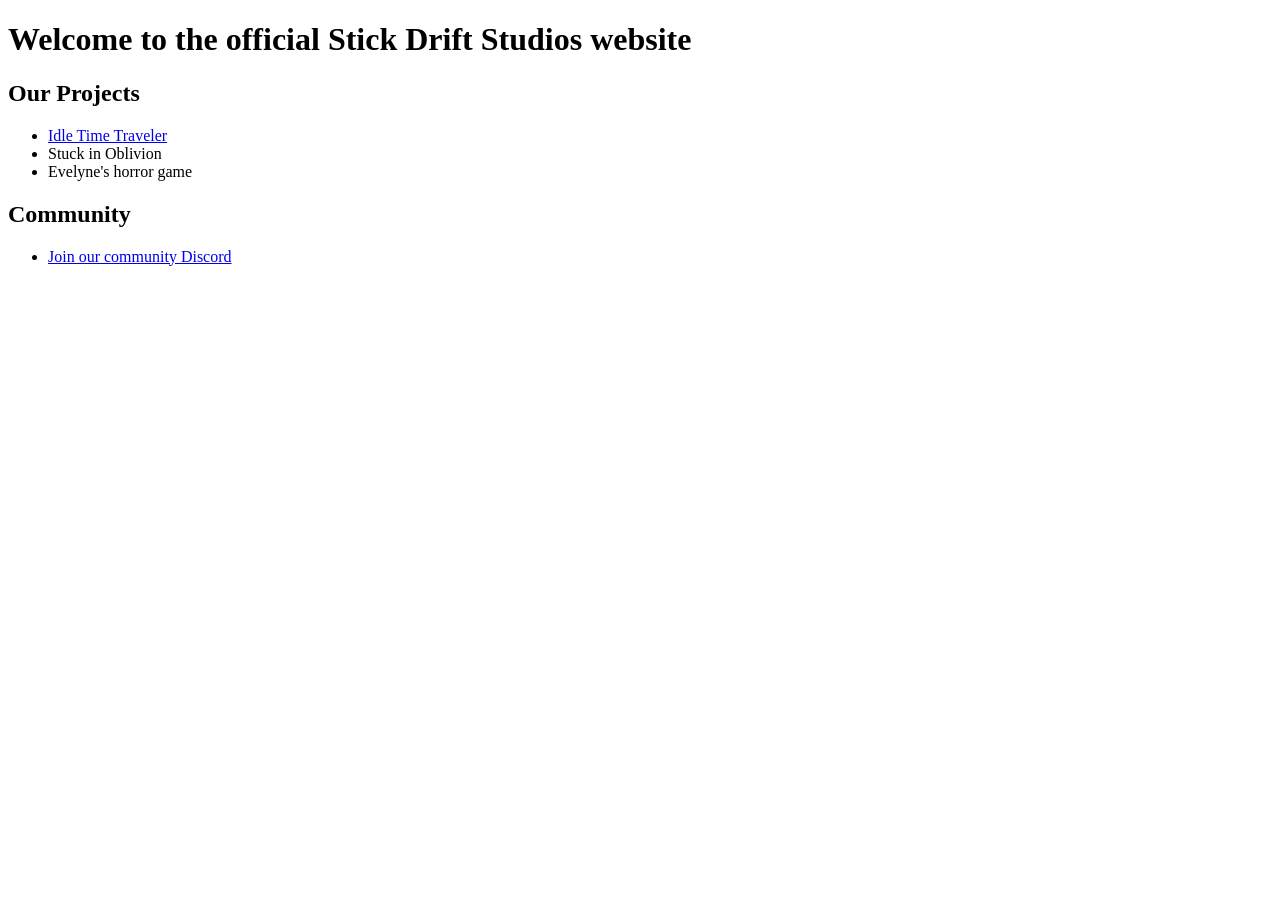
<file: index.html>
<!DOCTYPE html>
<html>
  <head>
    <!-- Google tag (gtag.js) -->
<script async src="https://www.googletagmanager.com/gtag/js?id=G-2Y7L3P45YY"></script>
<script>
  window.dataLayer = window.dataLayer || [];
  function gtag(){dataLayer.push(arguments);}
  gtag('js', new Date());

  gtag('config', 'G-2Y7L3P45YY');
</script>
	<title>Stick Drift Studios</title>
  </head>
  <body>

    
    <h1>Welcome to the official Stick Drift Studios website</h1>
    <h2 tag="projects">Our Projects</h2>
    <ul>
      <li><a href="./Idle Game Project/index.html" type="_blank">Idle Time Traveler</a></li>
      <li>Stuck in Oblivion</li>
      <li>Evelyne's horror game</li>
    </ul>
    
    <h2 tag="community">Community</h2>
    <ul>
      <li><a href="https://discord.gg/dCHPtjQXXh" type="_blank">Join our community Discord</a></li>
    </ul>
    
  </body>
</html>
</file>
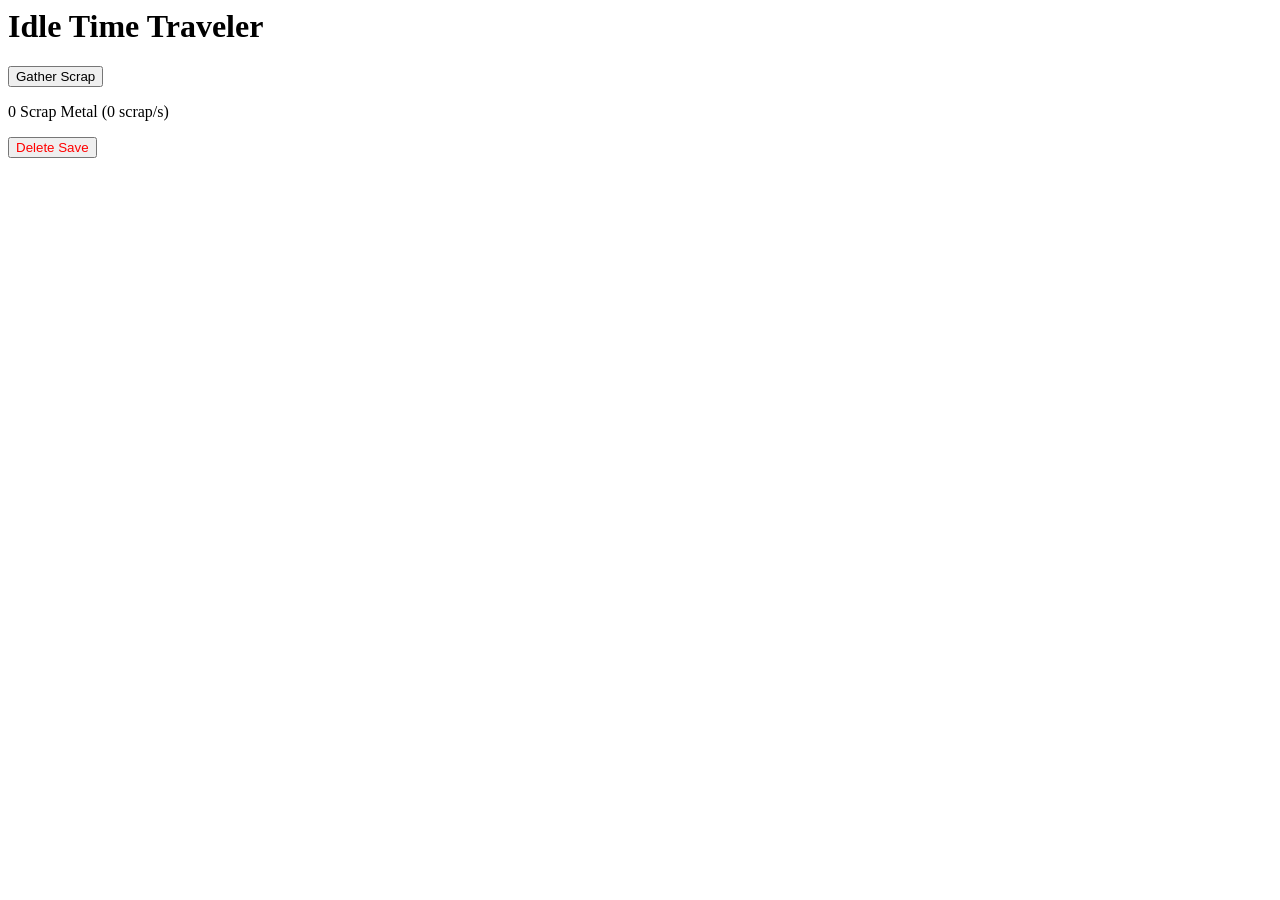
<file: Idle Game Project/index.html>
<!DOTYPE html>
<html>
	<head>
		<link rel="stylesheet" type="text/css" href="./interface.css" />
		<title>Idle Time Traveler</title>
		  <!-- Google Analytics -->
  <script async src="https://www.googletagmanager.com/gtag/js?id=G-D2B0SHYXD7"></script>
  <script>
    /* Global site tag (gtag.js) - Google Analytics */
    window.dataLayer = window.dataLayer || [];
    function gtag(){ dataLayer.push(arguments); }
    gtag("js", new Date());
    gtag("config", "G-D2B0SHYXD7");
  </script>
	</head>
	<body>
		<h1>Idle Time Traveler</h1>
		
		<!-- Scrap Gathering -->
		<section id="scrapGathering">
			<p><button onclick="gatherScrap(1)">Gather Scrap</button></p>
			<p><span id="scrap">0</span> Scrap Metal (<span id="scrap/s">0</span> scrap/s)</p>
		</section>
		
		<!-- Magnet Carts -->
		<section id="magnetCartsSection" class="hidden">
			<p><button onclick="buyCart()" id="cartCreator" disabled>Create Magnet Cart | <span id="cartCost">10</span> Scrap Metal</button>
			<br>
			Magnet Carts: <span id="cartAmount">0</span> (<span id="cartGen/s">0</span> scrap/s)</p>
		</section>
		
		<!-- Rust Collectors -->
		<section id="rustCollectorSection" class="hidden">
			<p><button onclick="buyCollector()" id="collectorCreator" disabled>Create Rust Collector | <span id="collectorCost">0</span> Magnet Carts</button><br>
			Rust Collectors: <span id="collectorAmount">0</span> (<span id="collectorGen/s">0</span> scrap/s)</p>
		</section>
		
		<!-- Save Section -->
		<section id="saveManager">
			<button onclick="deleteSave()" class="red">Delete Save</button>
		
		<script type="text/javascript" src="./main.js"></script>
	</body>
</html>
</file>
<file: Idle Game Project/interface.css>
.red {
	color: red;
}
.hidden {
	display: none;
}
</file>
